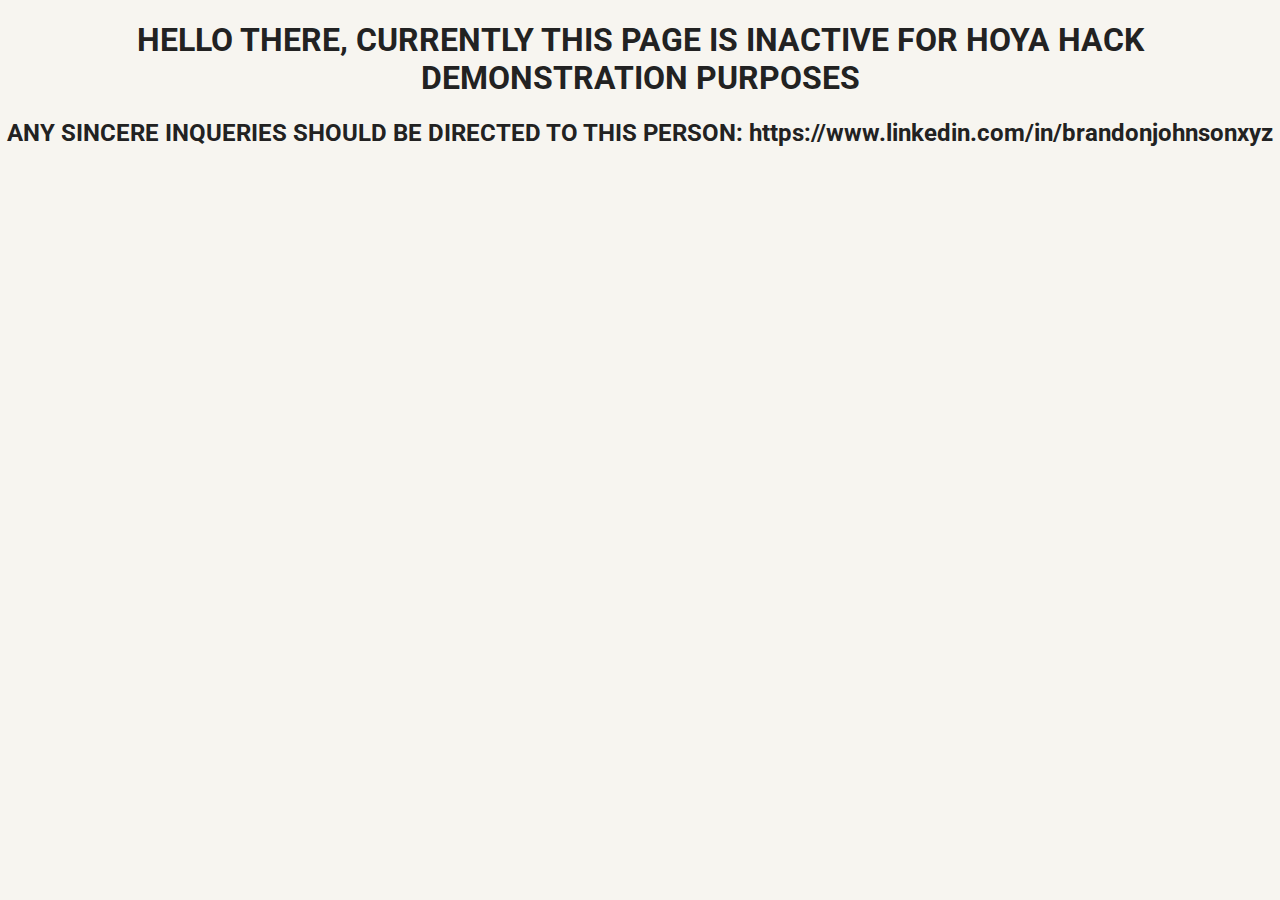
<file: contact.html>
<!doctype html>
<html lang="en">
<head>
  <meta charset="utf-8">
  <title>Spade Marlowe</title>
  <meta name="viewport" content="width=device-width, initial-scale=1.0">
  <link rel="stylesheet" href="styles.css">
  <link href="https://fonts.googleapis.com/css?family=Muli%7CRoboto:400,300,500,700,900" rel="stylesheet"></head>
  <body>
  	<h1>HELLO THERE, CURRENTLY THIS PAGE IS INACTIVE FOR HOYA HACK DEMONSTRATION PURPOSES</h1>
  	<h2>ANY SINCERE INQUERIES SHOULD BE DIRECTED TO THIS PERSON: https://www.linkedin.com/in/brandonjohnsonxyz</h2>
  </body>
</html>
</file>
<file: styles.css>
/* Global Layout Set-up */
* { 
  box-sizing: border-box;
}
  
body {
  margin: 0;
  padding: 0;
  text-align: center;
  font-family: 'Roboto', sans-serif;
  color: #222;
  background: #f7f5f0;
}
/* Link Styles */

a {
  text-decoration: none;
  color: #0499ff;
}
a:hover {
  color: #6633ff;
}

/* Section Styles */

.main-nav {
  width: 100%;
  background: black;
  min-height: 30px;
  padding: 10px;
  position: fixed;
  text-align: center;
}
.nav {
  display: flex;
  justify-content: space-around;
  font-weight: 700;
  list-style-type: none;
  margin: 0 auto;
  padding: 0;
}
.nav .name {
  display: none;
}
.nav li {
  padding: 5px 10px 10px 10px;
}
.nav a {
  transition: all .5s;
}
.nav a:hover {
  color: white
}

header {
  text-align: center;
  background: url('images/portland.jpg') no-repeat top center ;
  background-size: cover;
  overflow: hidden;
  padding-top: 60px;
}
header {
  line-height: 1.5;
}
header .profile-image {
  margin-top: 50px;
  width: 150px;
  height: 150px;
  border-radius: 50%;
  border: 3px solid white;
  transition: all .5s;
}
header .profile-image:hover {
  transform: scale(1.2) rotate(5deg);
}
.tag {
  background-color: #efefef;
  color: black;
  padding: 10px;
  border-radius: 5px;
  display: table;
  margin: 10px auto;
} 
.location {
  background-color: #222;
  color: yellow;
}
.card {
  margin: 30px;
  padding: 20px 40px 40px;
  max-width: 500px;
  text-align: left;
  background: #fff;
  border-bottom: 4px solid #ccc;
  border-radius: 6px;
}
.card:hover {
  border-color: #ffa424;
}

/* ======================== */

/* ======================== */

ul.skills {
  padding: 0;
  text-align: center;
}

.skills li {
  border-radius: 6px;
  display: inline-block;
  background: #f00054;
  color: white;
  padding: 5px 10px;
  margin: 2px;
}

.skills li:nth-child(odd) {
  background: #0399ff;
}

/* ======================== */

/* ======================== */

ul.areas {
  padding: 0;
  text-align: center;
}

.areas li {
  border-radius: 6px;
  display: inline-block;
  background: #20b63c;
  color: white;
  padding: 5px 10px;
  margin: 2px;
}

.areas li:nth-child(odd) {
  background: #8841fb;
}

/* ======================== */

/* ======================== */

footer {
  width: 100%;
  min-height: 30px;
  padding: 20px 0 0 20px;
}

footer .copyright {
  top: -8px;
  margin-right: 20px;
  font-size: .75em;
}

footer ul {
  list-style-type: none;
  margin: 0;
  padding: 0;
}

footer ul li {
  display: inline-block;
}

a.social {
  display: inline-block;
  text-indent: -9999px;
  margin-left: 5px;
  width: 30px;
  height: 30px;
  background-size: 30px 30px;
  opacity: .5;
  transition: all .25s;
}
a.twitter {
  background-image: url(images/twitter.svg);
}
a.linkedin {
  background-image: url(images/linkedin.svg);
}
a.github {
  background-image: url(images/github.svg);
}
a.social:hover {
  opacity: 1;
}
.clearfix {
  clear: both;
}

/* Styles for larger screens */
@media screen and (min-width: 720px) {
  
  .flex {
      display: flex;
      max-width: 1200px;
      justify-content: space-around;
      margin: 0 auto;
  }

  header {
    min-height: 450px;
  }

  .nav {
    max-width: 1200px;
  }

  .nav .name {
    display: block;
    margin-right: auto;
    color: white;
  }

  main {
    padding-top: 50px;
  }

  main p {
    line-height: 1.6em;
  }

  footer {
    font-size: 1.3em;
    max-width: 1200px;
    margin: 40px auto;
  }

  .ImageBorder {
    border-width: 20px;
    border-color: Black;
    margin: 20px 20px 20px 20px;
  }

}
</file>
